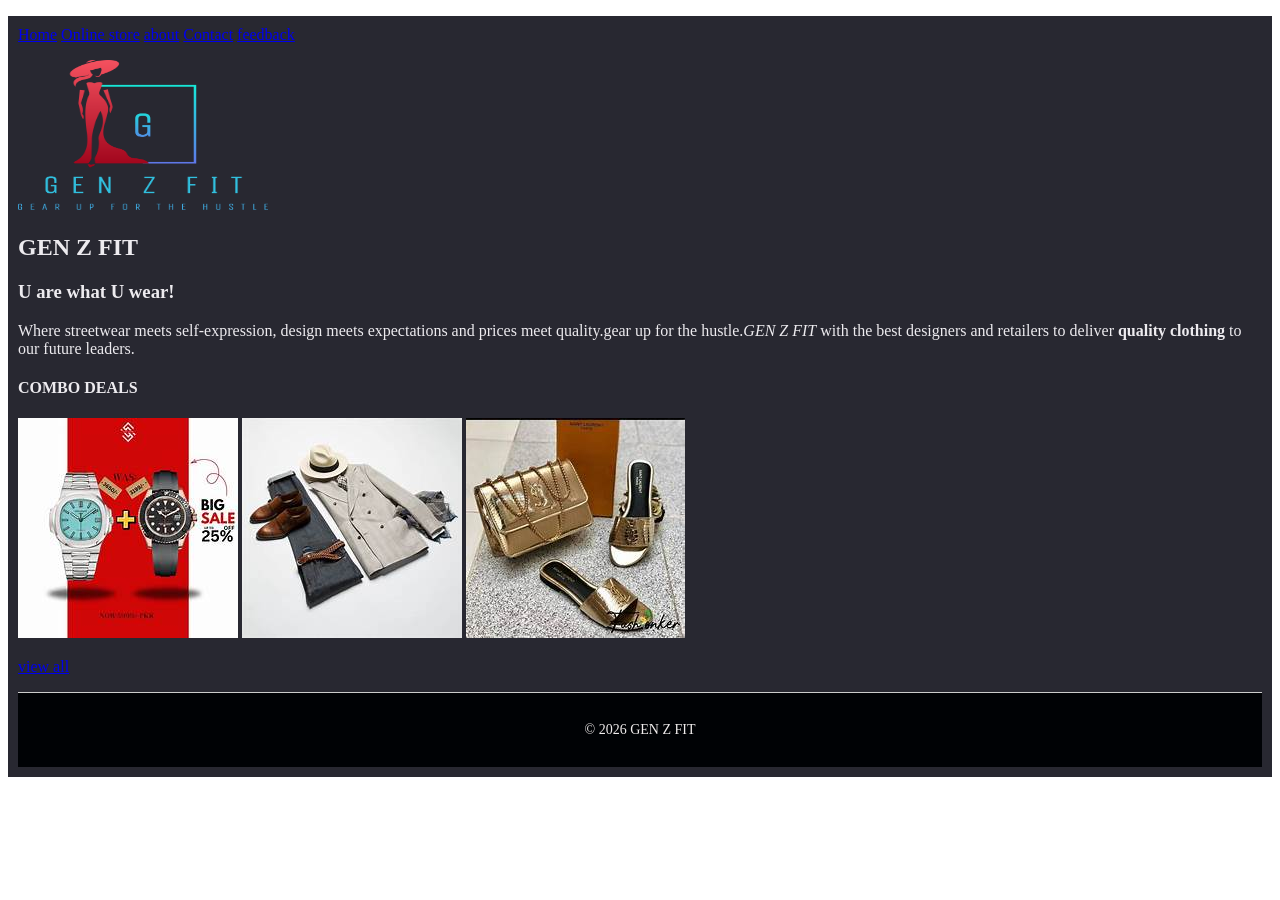
<file: GEN Z FIT/index.html>
<!DOCTYPE html>
<html>
<head>
 <meta charset="UTF-8">
 <main class="container mt-4"></main>
<title>GEN Z FIT </title>
<link rel="stylesheet" href="style.css">
<link rel="icon" type="image/jpg" href="FullLogo_Transparent_NoBuffer.png">
<meta name="description" content="U are what U wear">
</head>
<body>

 <p><nav class="navbar">
  <div class="nav-container">
     <a href="index.html" class="nav-logo>GEN Z FIT</a>
     <div class="nav-links">
        <a href="index.html">Home</a>
        <a href="online store.html">Online store</a>
       <a href="about.html">about</a>
        <a href="contact.html">Contact</a>
        <a href="feedback.html">feedback</a>
        <style>a:hover{background-color: rgb(1, 1, 3);</style>
 
  <title>Contact Us</title>


<p><img src="FullLogo_Transparent_NoBuffer.png" width="250" height="150"></p>


<h1>GEN Z FIT</h1>
<h3> U are what U wear!</h3>


<section>
   <p>Where streetwear meets self-expression, design meets expectations and prices meet quality.gear up for the hustle.<em>GEN Z FIT</em> with the best designers and retailers to deliver <b>quality clothing</b> to our future leaders.</p>
</section>
<h4>COMBO DEALS</h4>
<img src="combo.jpg">
 <img src="combo2.jpg">
 <img src="combo3.jpg">

<p><a href="online store.html">view all</a></p>

<p><footer class="footer">
  <p>&copy 2026 GEN Z FIT</P>
<div class="footer-links"></p>
</div>
</footer>
</body>
</html>
</file>
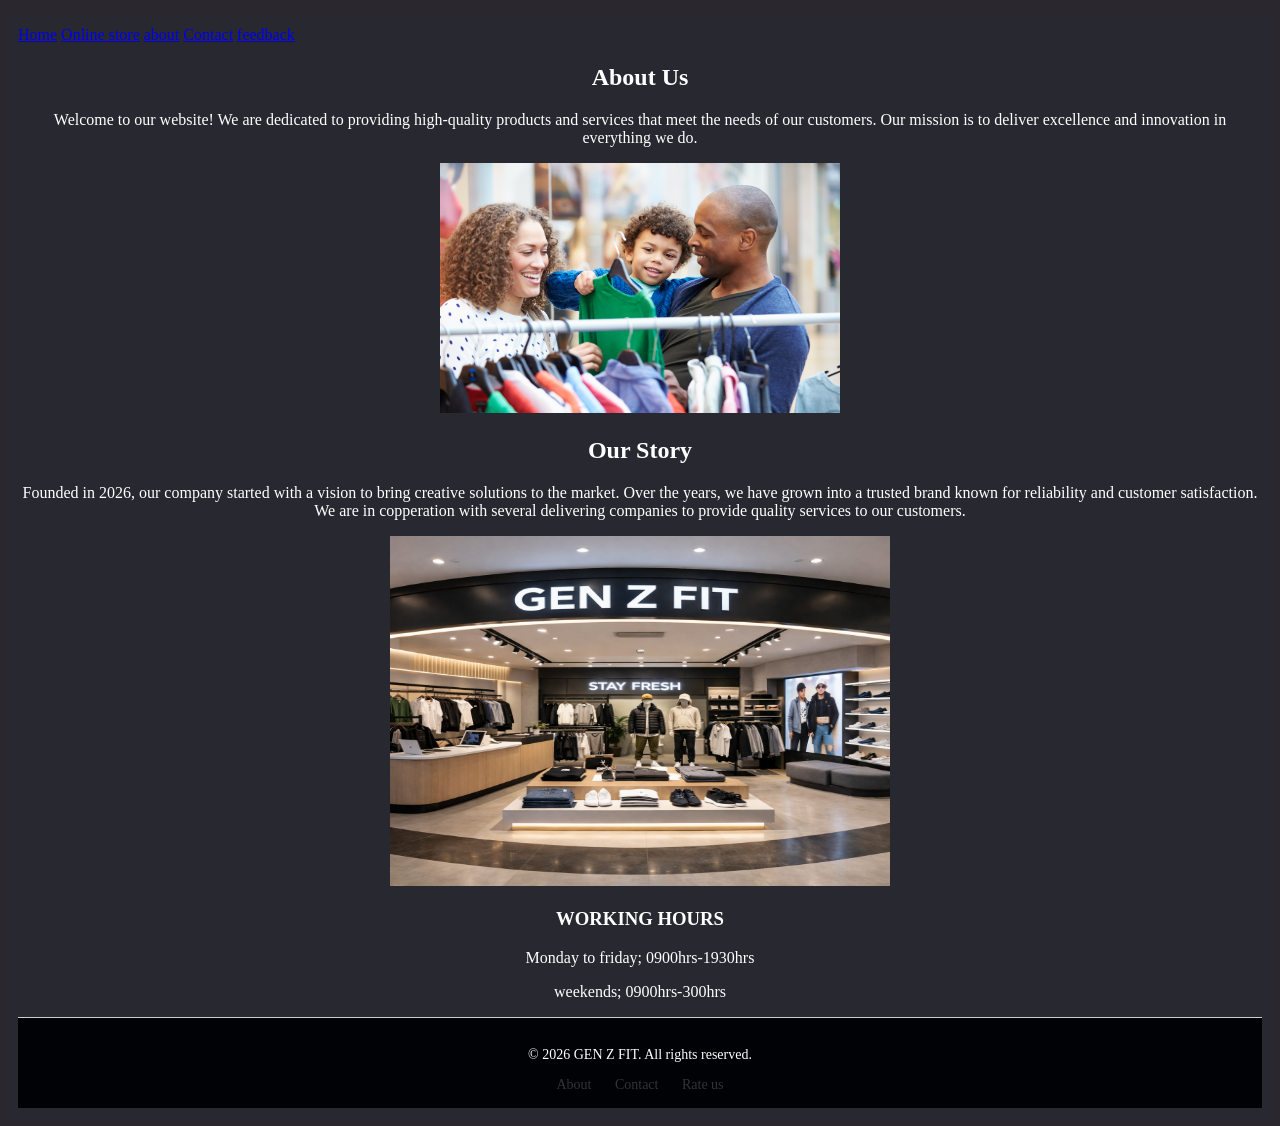
<file: GEN Z FIT/about.html>
<!DOCTYPE html>
<html>
<head>
 <meta charset="UTF-8">
 <main class="container mt-4"></main>
<title>GEN Z FIT </title>
<link rel="stylesheet" href="style.css">
<link rel="icon" type="image/jpg" href="FullLogo_Transparent_NoBuffer.png">
<meta name="description" content="U are what U wear">
</head>
<body>

<p><nav class="navbar">
  <div class="nav-container">
     <a href="index.html" class="nav-logo>GEN Z FIT</a>
     <div class="nav-links">
        <a href="index.html">Home</a>
        <a href="online store.html">Online store</a>
       <a href="about.html">about</a>
       <a href="contact.html">Contact</a>
       <a href="feedback.html">feedback</a>
       <style>a:hover{background-color: rgb(70, 88, 243);</style>


 <style>
    body {
      background-color: #0d0a13e0;; /* Change to any color */
    }
  </style>
<style>p,h1,h2,h3{text-align: center;color: white;</style>

    <h1>About Us</h1>
    <p>
      Welcome to our website! We are dedicated to providing high-quality products and services
      that meet the needs of our customers. Our mission is to deliver excellence and innovation
      in everything we do.
    </p>
    <p><img src="Family-Clothes-Shopping.jpeg" width="400" height="250">

    <section class="about-section">
      <h2>Our Story</h2>
      <p>
        Founded in 2026, our company started with a vision to bring creative solutions to the market.
        Over the years, we have grown into a trusted brand known for reliability and customer satisfaction. We are in copperation with several delivering companies to provide quality services to our customers. 
      </p>
    </section>
    <p><img src="Modern clothing stor.png" width="500" height="350">

      <P><h3>WORKING HOURS</h3></P>
      <P>Monday to friday; 0900hrs-1930hrs</P>
    <p>weekends; 0900hrs-300hrs</P>         
 <footer>
    <div class="footer-content">
      <div class="footer-left">
        <p>&copy; 2026 GEN Z FIT. All rights reserved.</p>
      </div>
      <div class="footer-right">
        <a href="about.html">About</a>
        <a href="contact.html">Contact</a>
        <a href="feedback.html">Rate us</a>
      </div>
    </div>
  </footer>


</div>
</footer>
</body>
</html>
</file>
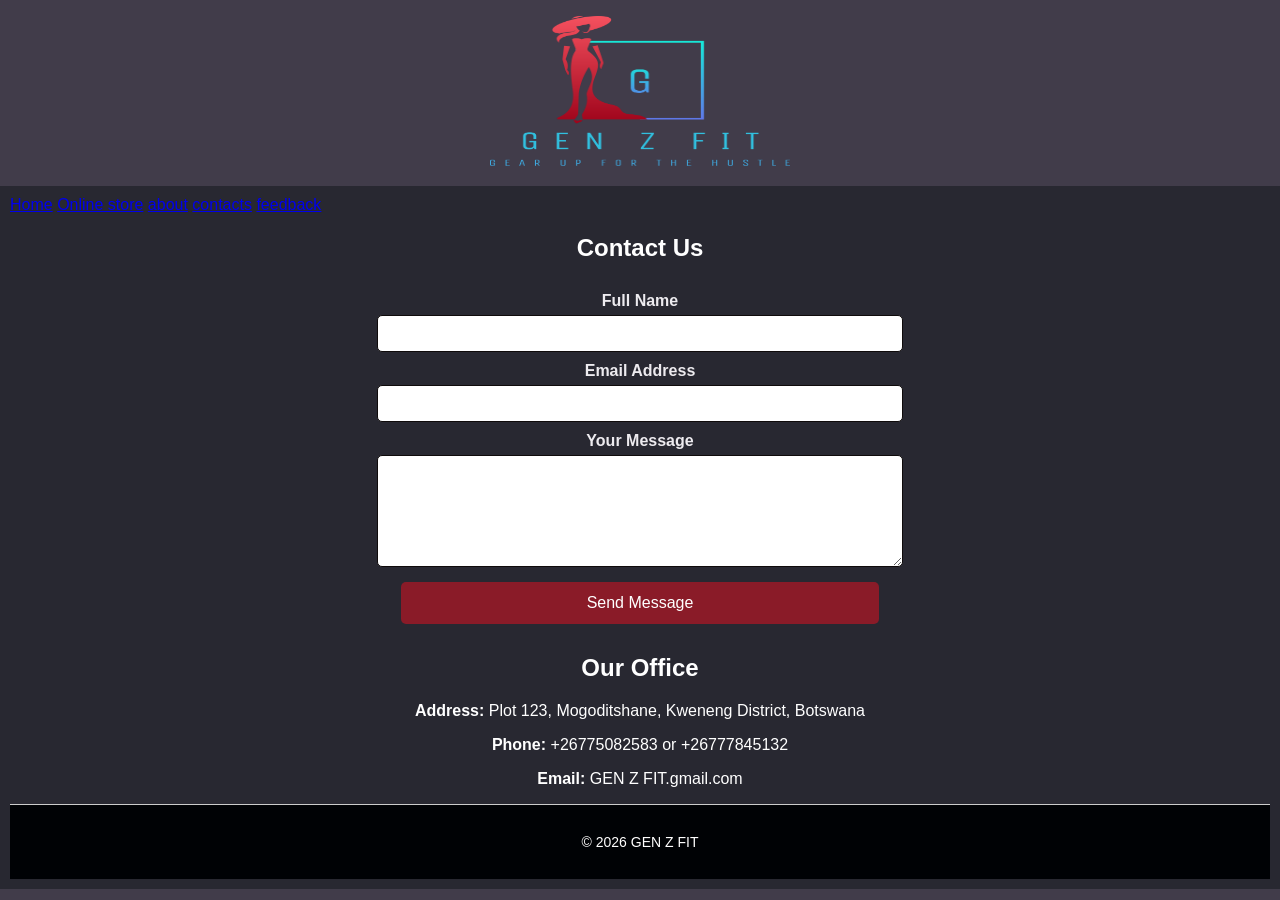
<file: GEN Z FIT/contact.html>
<!DOCTYPE html> 
<html>
<head>
 <meta charset="UTF-8">
 <main class="container mt-4"></main>
<title>GEN Z FIT Homepage</title>
<link rel="stylesheet" href="style.css">
<link rel="icon" type="image/jpg" href="FullLogo_Transparent_NoBuffer.png">
<meta name="description" content="U are what U wear">
</head>
<body>



      <p><img src="FullLogo_Transparent_NoBuffer.png" width="300" height="150"></p>
  
      <p><nav class="navbar">
  <div class="nav-container">
     <a href="index.html" class="nav-logo>GEN Z FIT</a>
     <div class="nav-links">
        <a href="index.html">Home</a>
        <a href="online store.html">Online store</a>
       <a href="about.html">about</a>
        <a href="contacts.html">contacts</a>
      <a href="feedback.html">feedback</a></p>
<style>a:hover{background-color: rgb(3, 3, 10);</style>
  <title>Contact Us</title>
  <title>Contact Us</title>
  <style>
    body {
      font-family: Arial, sans-serif;
      margin: 0;
      padding: 0;
      background: #272232e0;
    }
    
    h1 {
      text-align: center;
      color: #0a0404;
    }
    form {
      display: flex;
      flex-direction: column;
    }
    label {
      margin: 10px 0 5px;
      font-weight: bold;
    }
    input, textarea {
      padding: 10px;
      border: 1px solid #0f0b0b;
      border-radius: 5px;
      width: 40%;
    }
    button {
      margin-top: 15px;
      padding: 12px;
      background: #8a1b28;
      color: #fff;
      border: none;
      border-radius: 5px;
      cursor: pointer;
      font-size: 16px;
      width:38%;
      
    }
    button:hover {
      background: #020507;
    }
    .contact-info {
      margin-top: 30px;
    
    }
    iframe {
      width: 80%;
      height: 300px;
      border: none;
      border-radius: 10px;
    }
    
  </style>
  <style>input,button,form,label{align-items: center;</style>
</head>
<body>
  <div class="container">
    <h1>Contact Us</h1>
    <form action="submit_form.php" method="post">
      <label for="name">Full Name</label>
      <input type="text" id="name" name="name" required>
      <style>h1,h2,{color:blue</style>

      <label for="email">Email Address</label>
      <input type="email" id="email" name="email" required>

      <label for="message">Your Message</label>
      <textarea id="message" name="message" rows="6" required></textarea>

      <button type="submit">Send Message</button>
    </form>

    <div class="contact-info"><style>h1,h2,p{color:white;text-align: center;}</style>
      <h2>Our Office</h2>
      <p><strong>Address:</strong> Plot 123, Mogoditshane, Kweneng District, Botswana</p>
      <p><strong>Phone:</strong> +26775082583 or +26777845132</p>
      <p><strong>Email:</strong> GEN Z FIT.gmail.com</p>
    </div>
    

<style>a:hover{background-color: rgb(70, 88, 243);</style>
    
      <footer class="footer">
  <p>&copy 2026 GEN Z FIT</P>
<div class="footer-links">
  <style>footer{width:100%}</style>
</div>
</footer>
</body>
</html>
</file>
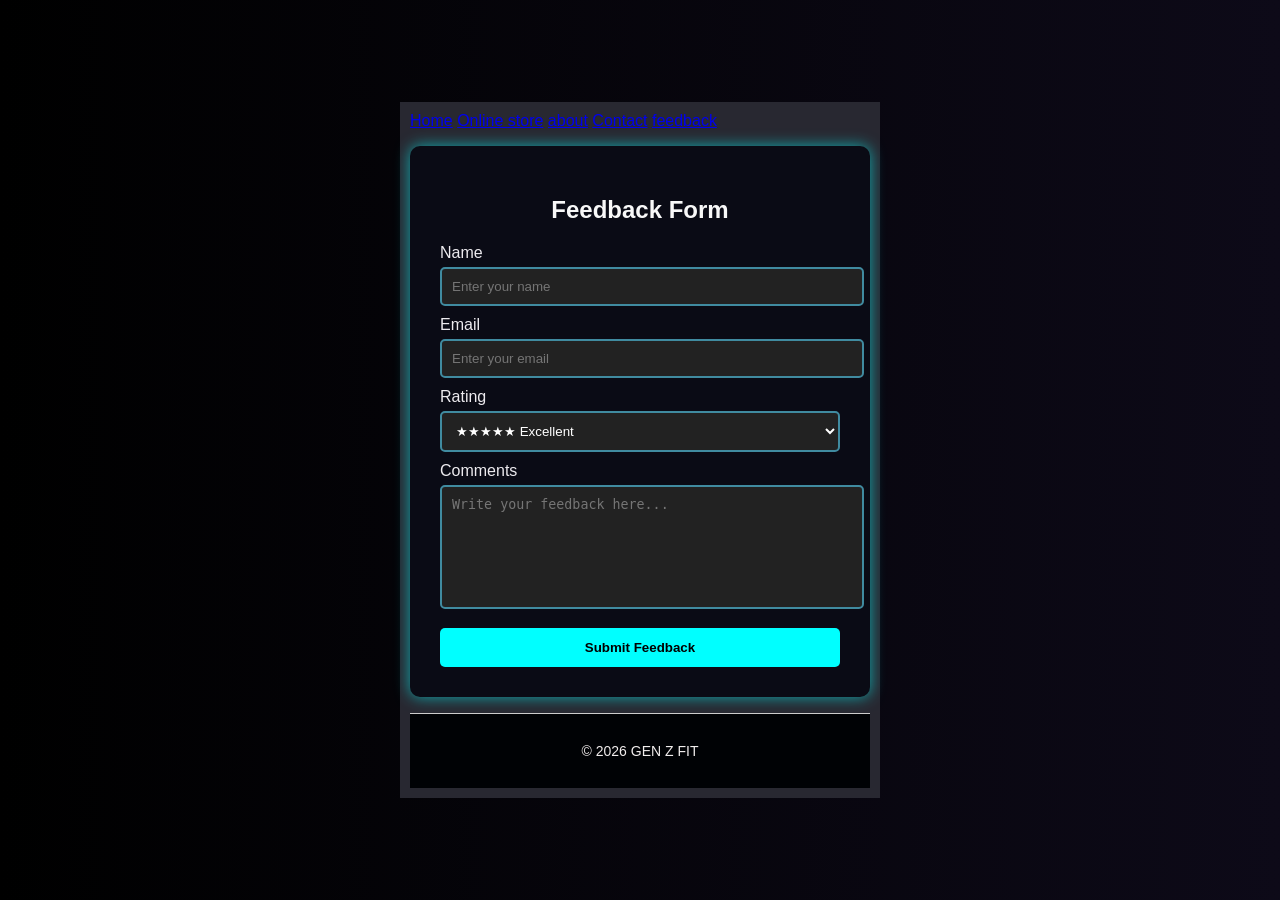
<file: GEN Z FIT/feedback.html>
<!DOCTYPE html>
<html>
<head>
 <meta charset="UTF-8">
 <main class="container mt-4"></main>
<title>GEN Z FIT </title>
<link rel="stylesheet" href="style.css">
<link rel="icon" type="image/jpg" href="FullLogo_Transparent_NoBuffer.png">
<meta name="description" content="U are what U wear">
</head>
<body>
 

 <body>
    <p><nav class="navbar">
  <div class="nav-container">
     <a href="index.html" class="nav-logo>GEN Z FIT</a>
     <div class="nav-links">
        <a href="index.html">Home</a>
        <a href="online store.html">Online store</a>
       <a href="about.html">about</a>
        <a href="contact.html">Contact</a>
    <a href="feedback.html">feedback</a></p>
        
        <style>a:hover{background-color: rgb(1, 1, 3);</style>




  <title>Feedback Page</title>
  <style>
    body {
      margin: 0;
      font-family: Arial, sans-serif;
      background: linear-gradient(to right, black, rgb(13, 10, 24));
      color: #fff;
      display: flex;
      justify-content: center;
      align-items: center;
      height: 100vh;
    }

    .feedback-container {
      background-color: #0a0b15;
      padding: 30px;
      border-radius: 10px;
      width: 400px;
      box-shadow: 0 0 15px rgba(0, 255, 255, 0.6);
    }

    h1 {
      text-align: center;
      color: rgb(248, 248, 248);
      margin-bottom: 20px;
    }

    label {
      display: block;
      margin: 10px 0 5px;
    }

    input, textarea, select {
      width: 100%;
      padding: 10px;
      border: 2px solid rgb(64, 139, 160);
      border-radius: 5px;
      background-color: #222;
      color: #fff;
    }

    textarea {
      resize: none;
      height: 100px;
    }

    button {
      margin-top: 15px;
      width: 100%;
      padding: 12px;
      background-color: cyan;
      border: none;
      border-radius: 5px;
      font-weight: bold;
      cursor: pointer;
    }

    button:hover {
      background-color: #e25555;
    }
  </style>
</head>
<body>

  <div class="feedback-container">
    <h1>Feedback Form</h1>
    <form>
      <label for="name">Name</label>
      <input type="text" id="name" placeholder="Enter your name">

      <label for="email">Email</label>
      <input type="email" id="email" placeholder="Enter your email">

      <label for="rating">Rating</label>
      <select id="rating">
        <option value="5">★★★★★ Excellent</option>
        <option value="4">★★★★ Good</option>
        <option value="3">★★★ Average</option>
        <option value="2">★★ Poor</option>
        <option value="1">★ Very Bad</option>
      </select>

      <label for="comments">Comments</label>
      <textarea id="comments" placeholder="Write your feedback here..."></textarea>

      <button type="submit">Submit Feedback</button>
    </form>
  </div>
<p><footer class="footer">
  <p>&copy 2026 GEN Z FIT</P>
<div class="footer-links"></p>
</div>
</body>
</html>
</file>
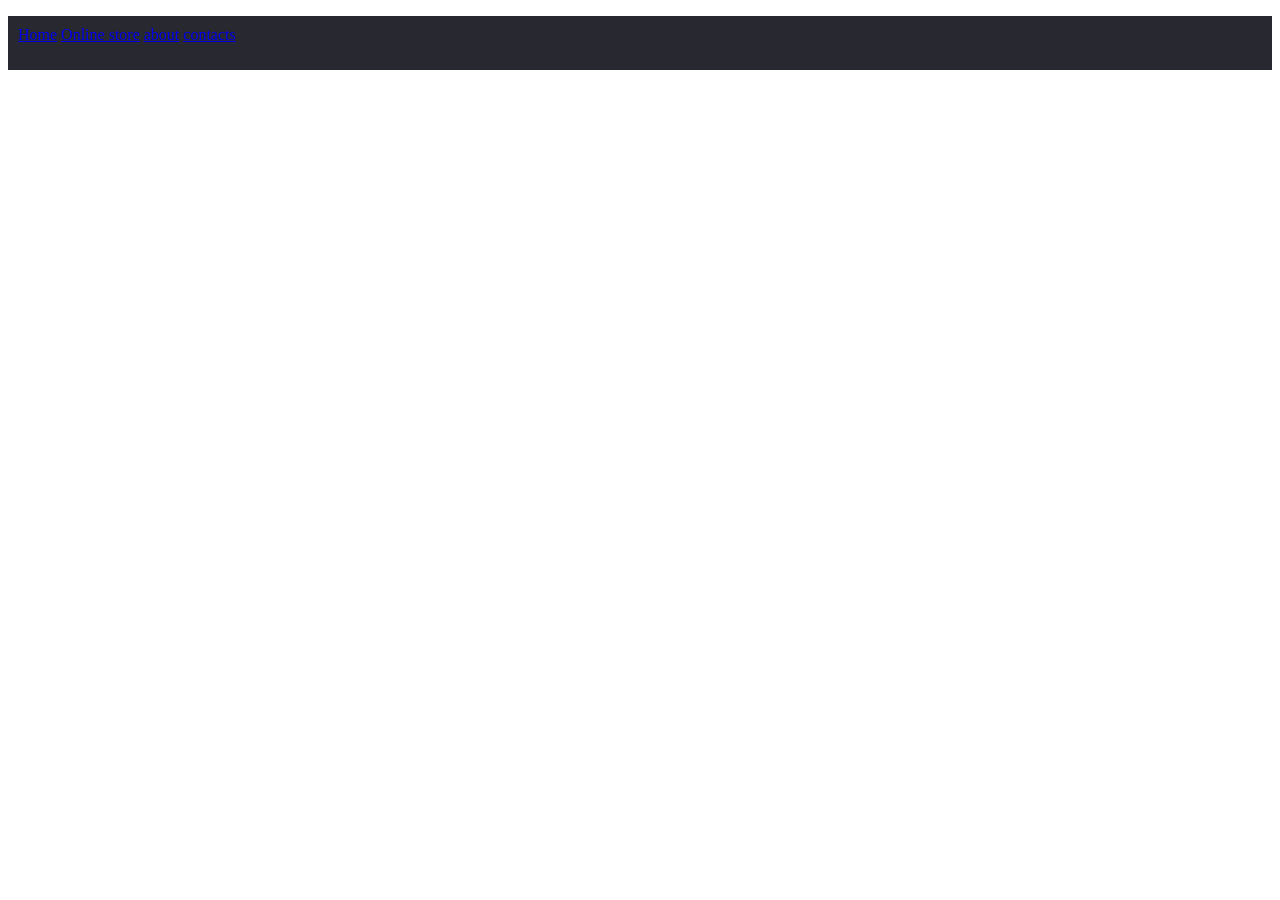
<file: GEN Z FIT/GEN Z FIT Homepage.html>
<!DOCTYPE html>
<!-- saved from url=(0066)file:///C:/Users/jnrga/OneDrive/Desktop/GEN%20Z%20FIT/contact.html -->
<html><head><meta http-equiv="Content-Type" content="text/html; charset=UTF-8">
 
 </head><body><main class="container mt-4"></main>
<title>GEN Z FIT Homepage</title>
<link rel="stylesheet" href="./GEN Z FIT Homepage_files/style.css">
<link rel="icon" type="image/jpg" href="file:///C:/Users/jnrga/OneDrive/Desktop/GEN%20Z%20FIT/FullLogo_Transparent_NoBuffer.png">
<meta name="description" content="U are what U wear">



<p></p><nav class="navbar">
  <div class="nav-container">
     <a href="file:///C:/Users/jnrga/OneDrive/Desktop/GEN%20Z%20FIT/index.html" class="nav-logo&gt;GEN Z FIT&lt;/a&gt;
     &lt;div class=" nav-links"="">
        </a><a href="file:///C:/Users/jnrga/OneDrive/Desktop/GEN%20Z%20FIT/index.html">Home</a>
        <a href="file:///C:/Users/jnrga/OneDrive/Desktop/GEN%20Z%20FIT/onlinestore.html">Online store</a>
        <a href="file:///C:/Users/jnrga/OneDrive/Desktop/GEN%20Z%20FIT/about.html">about</a>
        <a href="file:///C:/Users/jnrga/OneDrive/Desktop/GEN%20Z%20FIT/contacts.html">contacts</a><p></p></div></nav></body></html>
</file>
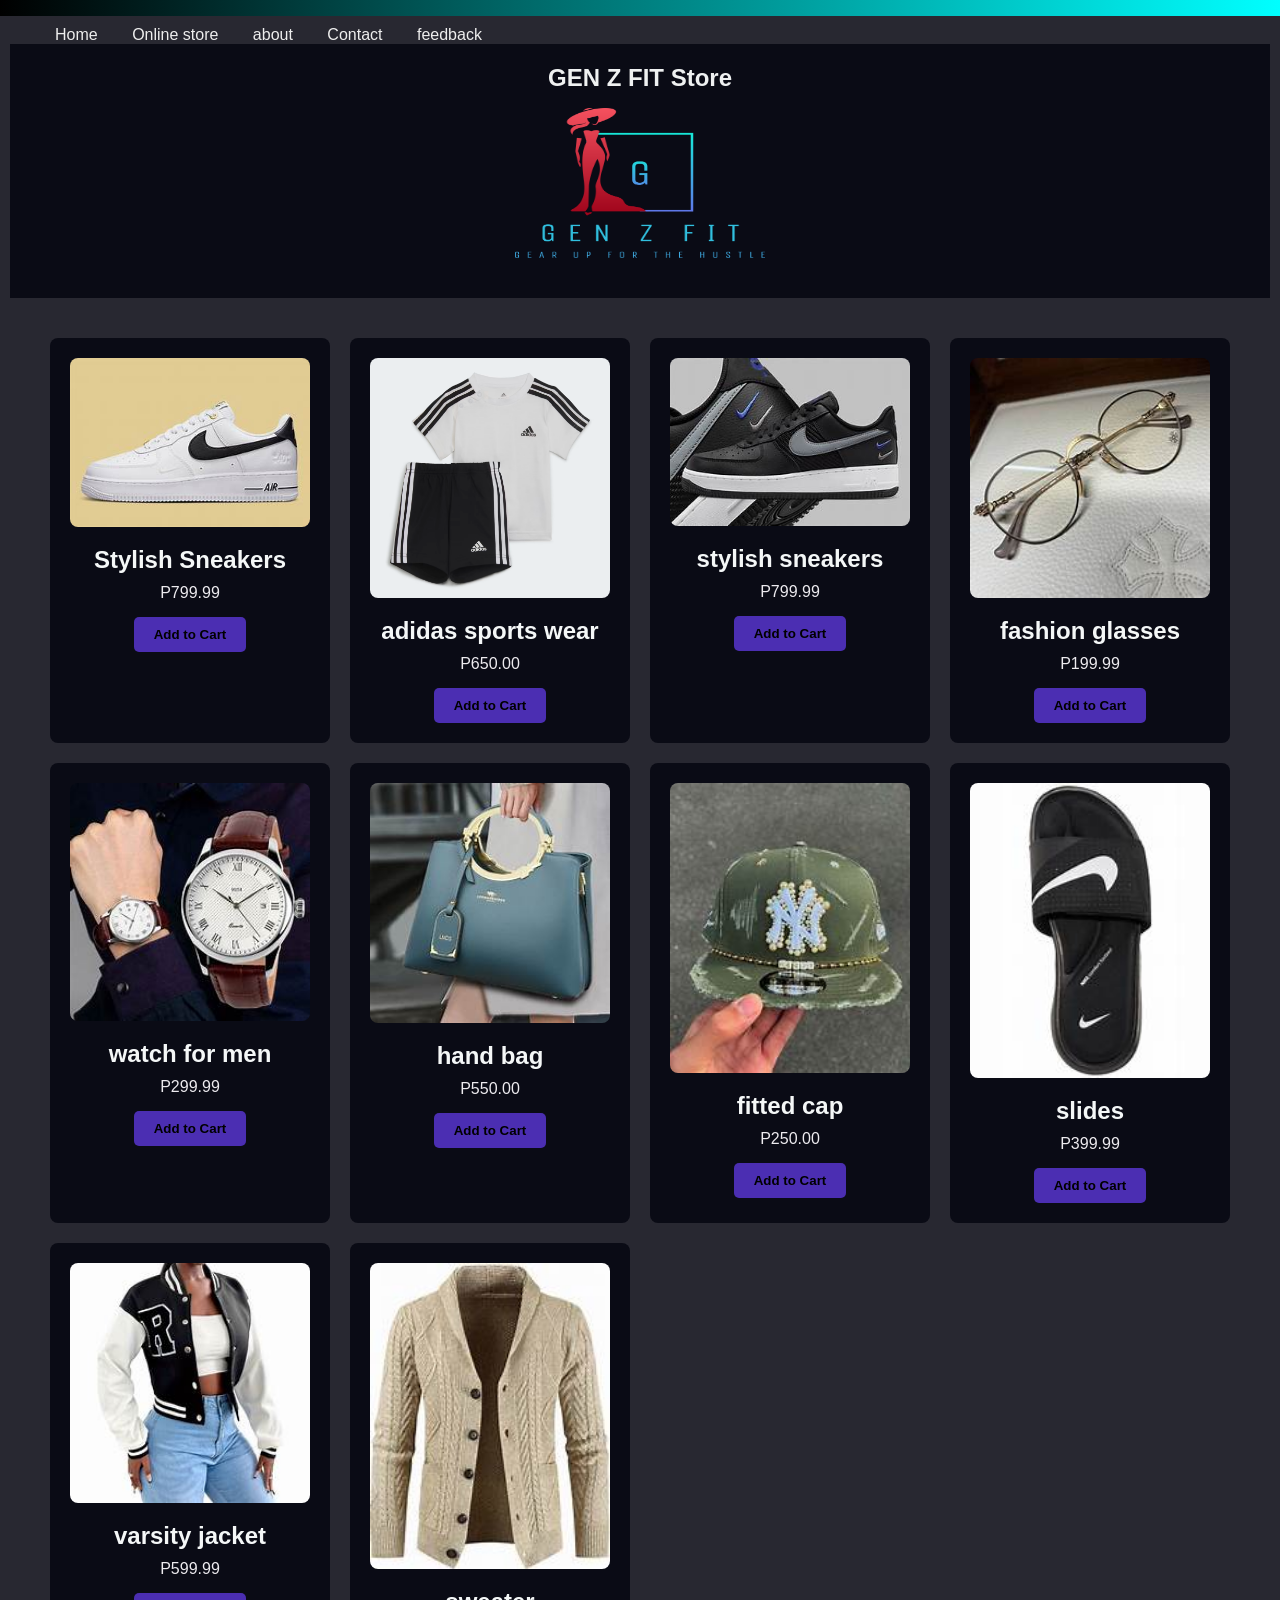
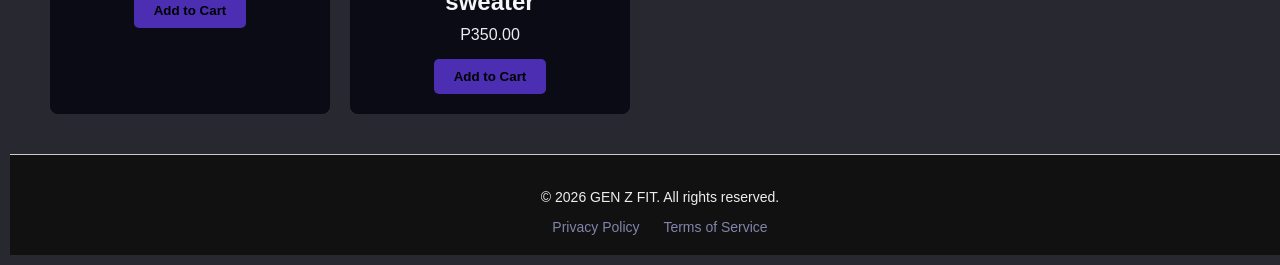
<file: GEN Z FIT/online store.html>
<!DOCTYPE html>
<html>
<head>
 <meta charset="UTF-8">
 <main class="container mt-4"></main>
<title>GEN Z FIT </title>
<link rel="stylesheet" href="style.css">
<link rel="icon" type="image/jpg" href="FullLogo_Transparent_NoBuffer.png">
<meta name="description" content="U are what U wear">
</head>
<body>

<p><nav class="navbar">
  <div class="nav-container">
     <a href="index.html" class="nav-logo>GEN Z FIT</a>
     <div class="nav-links">
        <a href="index.html">Home</a>
       <a href="online store.html">Online store</a>
       <a href="about.html">about</a>
        <a href="contact.html">Contact</a>
        <a href="feedback.html">feedback</a>
        <style>a:hover{background-color: rgb(3, 3, 10);</style>
        
   <title>GEN Z FIT Store</title>
  <style>
    body {
      margin: 0;
      font-family: Arial, sans-serif;
      background: linear-gradient(to right, black, cyan);
      color: #fff;
    }

    /* Header */
    header {
      background-color: #0a0b15;
      padding: 20px;
      text-align: center;
    }
    header h1 {
      margin: 0;
      color: rgb(239, 241, 241);
    }
    nav a {
      color: #eee;
      margin: 0 15px;
      text-decoration: none;
    }
    nav a:hover {
      color: rgb(109, 78, 230);
    }

    /* Product Grid */
    .products {
      display: grid;
      grid-template-columns: repeat(auto-fit, minmax(250px, 1fr));
      gap: 20px;
      padding: 40px;
    }
    .product {
      background-color: #0a0b15;
      border-radius: 8px;
      padding: 20px;
      text-align: center;
    }
    .product img {
      width: 100%;
      border-radius: 8px;
    }
    .product h2 {
      margin: 15px 0 10px;
      color: rgb(244, 247, 247);
    }
    .product p {
      margin: 0 0 15px;
    }
    .product button {
      padding: 10px 20px;
      background-color: rgb(75, 46, 178);
      border: none;
      border-radius: 5px;
      cursor: pointer;
      font-weight: bold;
    }
    .product button:hover {
      background-color: #e84c63;
    }

    /* Footer */
    footer {
      background-color: #111;
      color: #eee;
      text-align: center;
      padding: 20px;
    }
    footer a {
      color: rgb(129, 133, 170);
      margin: 0 10px;
      text-decoration: none;
    }
    footer a:hover {
      text-decoration: underline;
    }
  </style>
</head>
<body>

  
  <header>
    <h1>GEN Z FIT Store</h1>
  <p><img src="FullLogo_Transparent_NoBuffer.png" width="250" height="150"></p>
  </header>

  
  <section class="products">
    <div class="product">
      <img src="shoes 1.jpg" alt="Sneaker">
      <h2>Stylish Sneakers</h2>
      <p>P799.99</p>
      <button>Add to Cart</button>
    </div>
    <div class="product">
      <img src="sports cloths 2.avif" alt="2 piece adidas sports wear">
      <h2>adidas sports wear</h2>
      <p>P650.00</p>
      <button>Add to Cart</button>
    </div>
    <div class="product">
      <img src="air force.jpg" alt="stylish sneakers">
      <h2>stylish sneakers</h2>
      <p>P799.99</p>
      <button>Add to Cart</button>
    </div>
    <div class="product">
      <img src="glasses 2.jpg" alt="glasses">
      <h2>fashion glasses</h2>
      <p>P199.99</p>
      <button>Add to Cart</button>
    </div>
    <div class="product">
      <img src="watches.jpg" alt="watch">
      <h2>watch for men</h2>
      <p>P299.99</p>
      <button>Add to Cart</button>
    </div>
    <div class="product">
      <img src="handbag2.jpg" alt="hand bag">
      <h2>hand bag</h2>
      <p>P550.00</p>
      <button>Add to Cart</button>
    </div>
    <div class="product">
      <img src="caps3.jpg" alt="fitted cap">
      <h2>fitted cap</h2>
      <p>P250.00</p>
      <button>Add to Cart</button>
    </div><div class="product">
      <img src="nike slides.jpg" alt="slides">
      <h2>slides</h2>
      <p>P399.99</p>
      <button>Add to Cart</button>
    </div>
    <div class="product">
      <img src="varsity jck2.jpg" alt="varsity jacket">
      <h2>varsity jacket</h2>
      <p>P599.99</p>
      <button>Add to Cart</button>
    </div>
    <div class="product">
      <img src="sweater 1.jpg" alt="sweater">
      <h2>sweater</h2>
      <p>P350.00</p>
      <button>Add to Cart</button>
    </div>
  </section>
  

  
  <footer>
    <p>&copy; 2026 GEN Z FIT. All rights reserved.</p>
    <a href="#privacy">Privacy Policy</a>
    <a href="#terms">Terms of Service</a>
  </footer>
</file>
<file: GEN Z FIT/style.css>
footer {
  width: 100%;
  background-color: #000205;   /* light gray background */
  color: #f0eded;                 /* dark text for readability */
  text-align: center;          /* center the content */
  padding: 15px 0;             /* space above and below */
  font-size: 14px;             /* standard text size */
  border-top: 1px solid #ccc;  /* subtle separation line */
}

footer a {
  color: #333;                 /* match text color */
  text-decoration: none;       /* remove underline */
  margin: 0 10px;              /* spacing between links */
}

footer a:hover {
  text-decoration: underline;  /* highlight on hover */
}

nav {
  background-color: rgb(40, 40, 49);
  color: rgb(237, 235, 239); /* ensures text is visible */
  padding: 10px;
}

.btn{
    display: inline-block;
    background: #ff523b;
    color: #fff;
    padding: 8px 30px;
    margin: 30px 0;
    border-radius: 30px;
    }
</file>
<file: GEN Z FIT/GEN Z FIT Homepage_files/style.css>
footer {
  width: 100%;
  background-color: #000205;   /* light gray background */
  color: #f0eded;                 /* dark text for readability */
  text-align: center;          /* center the content */
  padding: 15px 0;             /* space above and below */
  font-size: 14px;             /* standard text size */
  border-top: 1px solid #ccc;  /* subtle separation line */
}

footer a {
  color: #333;                 /* match text color */
  text-decoration: none;       /* remove underline */
  margin: 0 10px;              /* spacing between links */
}

footer a:hover {
  text-decoration: underline;  /* highlight on hover */
}

nav {
  background-color: rgb(40, 40, 49);
  color: rgb(237, 235, 239); /* ensures text is visible */
  padding: 10px;
}
</file>
